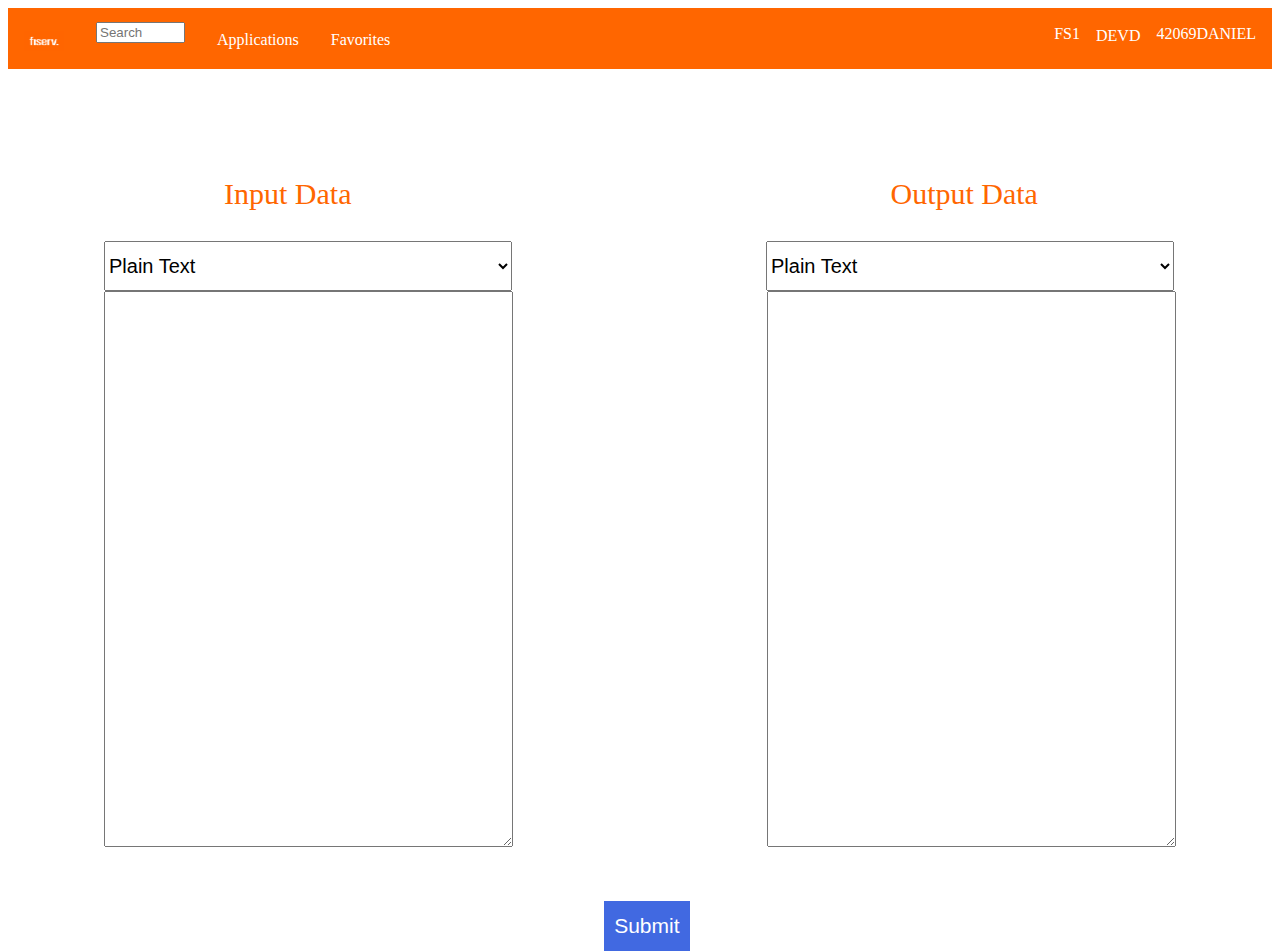
<file: index.html>
<!DOCTYPE html>
<html lang="en">
<head>
    <meta charset="UTF-8">
    <meta name="viewport" content="width=device-width, initial-scale=1.0">
    <title>Document</title>
    <link rel="stylesheet" href="style.css">
    <script src="https://ajax.googleapis.com/ajax/libs/jquery/3.6.3/jquery.min.js"></script>
</head>
<body>
  <!-- HTML elements for the navbar-->
    <div class="topnav">
        <a href="Home.htm">
          <!--Company Logo-->
            <img src="fiserv.png" alt="ahhh" height="20" width ="40">
        </a>
        <form action="Home.htm">
            <input type="text" id = "cid" placeholder="Search" size="8" class = linp >
        </form>
        <a href="">Applications</a>
        <a href="">Favorites</a>

        <div class="dropdown">
          <button class="dropbtn">42069DANIEL <i class="fa fa-user-circle-o" aria-hidden="true"></i>
            <i class="fa fa-caret-down"></i>
          </button>
            <div class="dropdown-content">
              <a href="#">Account</a>
              
              <a href="#">Sign out</a>
            </div>
        </div>

        <p style="float: right;">DEVD</p>
        <!-- Cretaes a dropdown menu-->
        <div class="dropdown">
            <button class="dropbtn">FS1
              <i class="fa fa-caret-down"></i>
            </button>
            <div class="dropdown-content">
              <a href="#">FS2</a>
              <a href="#">FS3</a>
            </div>
        </div>
    </div>
    <!--Creates div to house th elements, syted to put them in the center-->
    <div class="maindiv">
      <div class="secdiv">

           
       <p class="label" style=" padding-right: 415px;">Input Data</p> 
       <p class="label">Output Data</p>
      <!--Creates dropdowns for users to select a data type data-->
    <div>
        <select name="email" id="drop1" class="drop"  style="margin-right: 250px">
          <!-- Adds opyions to drop down menu-->
          <option value="Plain Text"> Plain Text</option>
          <option value="ASCII">ASCII </option>
          <option value="Hex"> Hex</option>
          <option value="Binary">Binary </option>
        </select>
        <select name="email" id="drop2" class="drop">
          <option value="Plain Text"> Plain Text</option>
          <option value="ASCII">ASCII </option>
          <option value="Hex"> Hex</option>
          <option value="Binary">Binary </option>
        </select>
    </div>
    <!--Creates boxes for the user to eneter their desired data-->
    <div>
        <textarea   id="inp1" class="inpbox" style="margin-right: 250px;"  ></textarea>
        <textarea    id="inp2" class="inpbox"  ></textarea>
    </div>
    <!-- Button to run the script that will translate the data-->
    <input type="submit" class="runbut">
  </div>
</div>
    <script src ="script.js"></script>
    
</body>
</html>
</file>
<file: style.css>
.topnav {
    overflow: hidden;
    background-color: rgb(255,102,0);
    width: 100%;
    align-items: center;
}

.topnav a {
    float: left;
    display: block;
    color: white;
    text-align: center;
    padding: 14px 16px;
    text-decoration: none;
    margin-top: 9px;
}

.topnav form {
    float: left;
    display: block;
    text-align: center;
    padding: 14px 16px;
    text-decoration: none;
}

.topnav p{
    color: white;
    margin-top: 19px;
}

.list{
    margin-left: 10px;
    z-index: -1;
}

.list a{
    text-decoration: none;
    margin-right: 50px;
}

.dropdown {
    margin-top: 3px;
    float: right;
}

.dropdown .dropbtn {
    font-size: 16px;  
    border: none;
    outline: none;
    color: white;
    padding: 14px 16px;
    background-color: inherit;
    font-family: inherit;
    margin: 0;
}

.dropdown {
    margin-top: 3px;
    float: right;
}

.dropdown .dropbtn {
    font-size: 16px;  
    border: none;
    outline: none;
    color: white;
    padding: 14px 16px;
    background-color: inherit;
    font-family: inherit;
    margin: 0;
}

.dropdown-content {
    display: none;
    position: fixed;
    background-color: #f9f9f9;
    min-width: 160px;
    box-shadow: 0px 8px 16px 0px rgba(0,0,0,0.2);
    z-index: 1;
}

.dropdown-content a {
    float: none;
    color: black;
    padding: 12px 16px;
    text-decoration: none;
    display: block;
    text-align: left;
}

.dropdown-content a:hover {
    background-color: #ddd;
}

.dropdown:hover .dropdown-content {
    display: block;
}

.maindiv{
    margin-top: 230px;
    display: flex;
    align-items: center;
    justify-content: center;
    height: 500px;
}
.secdiv{
    display: block;
    
}

.drop{
    width: 408px;
    height: 50px;
}

.inpbox{
   width: 403px; 
   height: 550px;
   overflow:visible;
   font-size: 18PX;
}

.runbut{
    margin-top: 50px;
    margin-left: 500px;
    background-color: royalblue;
    color: white;
    border-color: transparent;
    height: 50px;
    width: 8%;
    font-size: 21px;
}

.drop{
    font-size: 20px;
}

.label{
    color: rgb(255,102,0);
    font-size: 30px;
    padding-left: 120px;
   
    display: inline-block;
}
</file>
